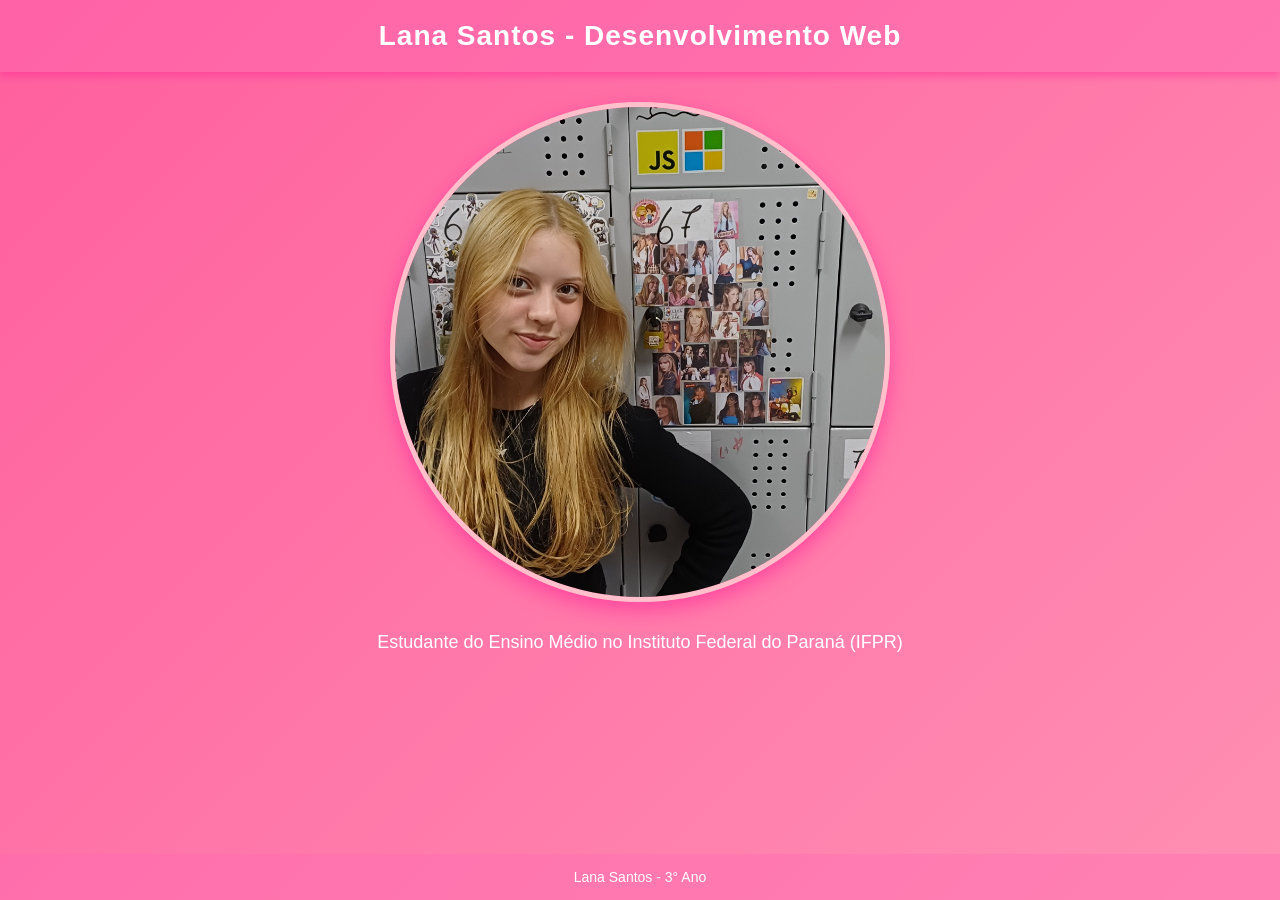
<file: 00_apresentacao/index.html>
<!DOCTYPE html>
<html lang="pt-BR">
    <head>
        <meta charset="UTF-8">
        <meta nane="viewport" content="width=device-width, initial-scale=1.0">
        <title>Lana Santos - Apresentação</title>
        <link rel="stylesheet" href="style.css">
    </head>
    <body>
        <header>
            <div class="header-container">
                <h1>Lana Santos - Desenvolvimento Web
            </div>
        </header>

        <img src="imgs/laninha.jpg" width="500px" height="500px">
        <p>Estudante do Ensino Médio no Instituto Federal do Paraná (IFPR)</p>
        <footer>Lana Santos - 3° Ano</footer>
    </body>
</file>
<file: 00_apresentacao/style.css>
/* Reset básico */
* {
    margin: 0;
    padding: 0;
    box-sizing: border-box;
}

/* Corpo da página */
body {
    font-family: Arial, Helvetica, sans-serif;
    background: linear-gradient(135deg, #ff5f9e, #ff8fb3);
    color: white;
    text-align: center;
    min-height: 100vh;
    display: flex;
    flex-direction: column;
}

/* Cabeçalho */
header {
    background-color: rgba(255, 105, 180, 0.35);
    padding: 20px 0;
    box-shadow: 0 4px 8px rgba(255, 20, 147, 0.4);
}

.header-container h1 {
    font-size: 28px;
    letter-spacing: 1px;
}

/* Imagem */
img {
    margin: 30px auto;
    border-radius: 50%;
    border: 5px solid #ffc0cb;
    object-fit: cover;
    box-shadow: 0 8px 20px rgba(255, 20, 147, 0.5);
}

/* Parágrafo */
p {
    font-size: 18px;
    margin-bottom: 30px;
}

/* Rodapé */
footer {
    margin-top: auto;
    background-color: rgba(255, 105, 180, 0.35);
    padding: 15px;
    font-size: 14px;
}
</file>
